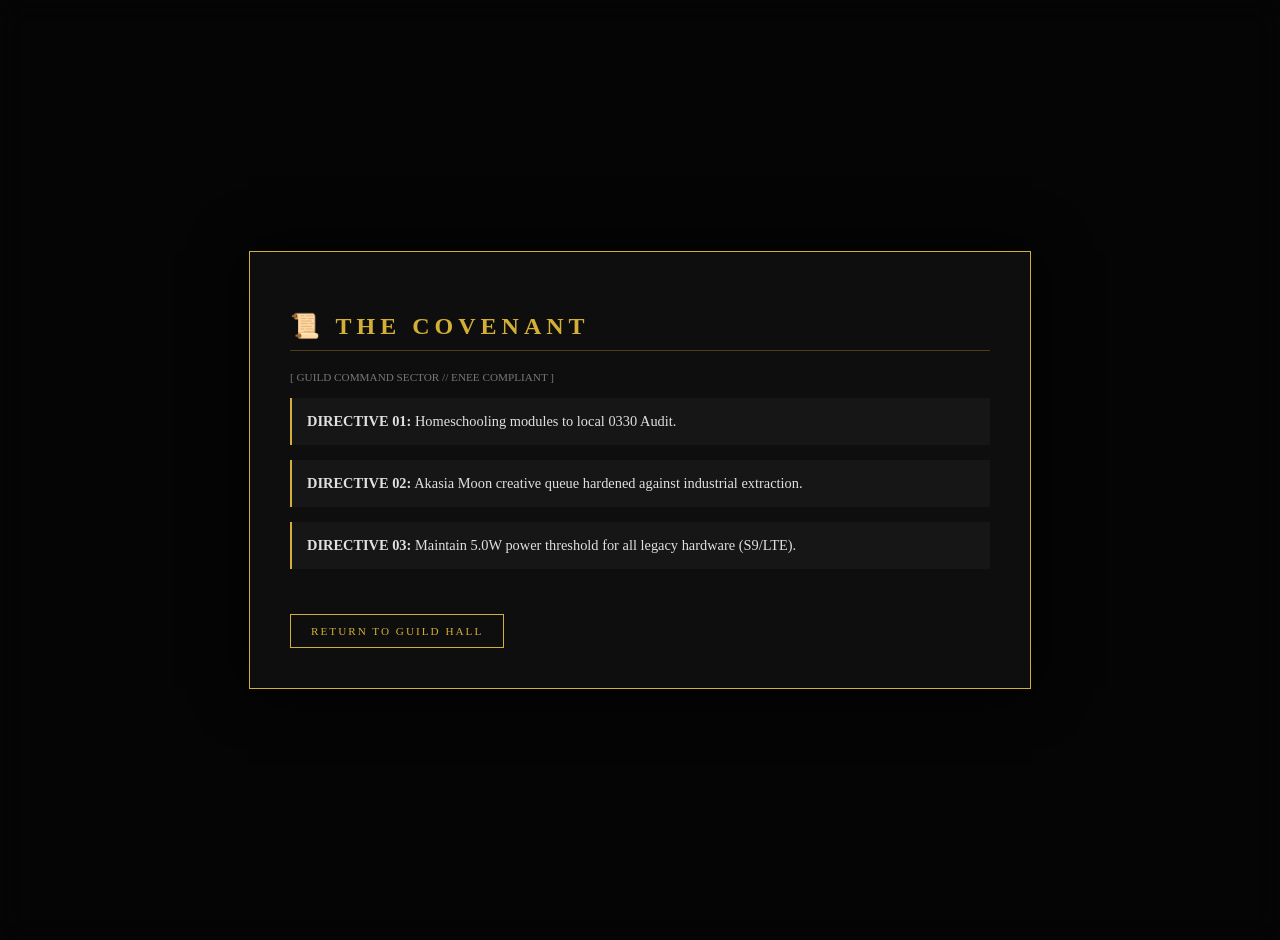
<file: COVENANT.HTML>
<!DOCTYPE html>
<html lang="en">
<head>
    <meta charset="UTF-8"><title>📜 THE COVENANT // PROJECT KORE</title>
    <script>if (performance.navigation.type === 1) { window.location.href = "guild.html"; }</script>
    <style>
        :root { --noir: #050505; --gold: #d4af37; --glass: rgba(15, 15, 15, 0.95); }
        body { background: var(--noir); color: #e0e0e0; font-family: 'Georgia', serif; margin: 0; overflow-x: hidden; }
        .pulse { position: fixed; top: 0; width: 100%; height: 100%; background: var(--gold); opacity: 0; pointer-events: none; animation: p 0.166s infinite alternate; z-index: 999; }
        @keyframes p { from { opacity: 0; } to { opacity: 0.02; } }
        #interface { min-height: 100vh; display: flex; align-items: center; justify-content: center; backdrop-filter: blur(15px); padding: 20px; }
        .command-vault { border: 1px solid var(--gold); padding: 40px; background: var(--glass); width: 100%; max-width: 700px; box-shadow: 0 0 50px #000; }
        h1 { color: var(--gold); letter-spacing: 5px; text-transform: uppercase; border-bottom: 1px solid rgba(212, 175, 55, 0.3); padding-bottom: 10px; }
        .directive-list { list-style: none; padding: 0; }
        .directive-item { border-left: 2px solid var(--gold); padding: 15px; margin: 15px 0; background: rgba(255,255,255,0.03); font-size: 0.9rem; }
        .back-link { display: inline-block; margin-top: 30px; color: var(--gold); text-decoration: none; border: 1px solid var(--gold); padding: 10px 20px; font-size: 0.7rem; text-transform: uppercase; letter-spacing: 2px; transition: 0.3s; }
        .back-link:hover { background: var(--gold); color: #000; }
    </style>
</head>
<body>
    <div class="pulse"></div>
    <main id="interface">
        <section class="command-vault">
            <h1>📜 THE COVENANT</h1>
            <p style="font-size: 0.7rem; opacity: 0.5;">[ GUILD COMMAND SECTOR // ENEE COMPLIANT ]</p>
            <div class="directive-list">
                <div class="directive-item"><strong>DIRECTIVE 01:</strong> Homeschooling modules to local 0330 Audit.</div>
                <div class="directive-item"><strong>DIRECTIVE 02:</strong> Akasia Moon creative queue hardened against industrial extraction.</div>
                <div class="directive-item"><strong>DIRECTIVE 03:</strong> Maintain 5.0W power threshold for all legacy hardware (S9/LTE).</div>
            </div>
            <a href="guild.html" class="back-link">Return to Guild Hall</a>
        </section>
    </main>
</body>
</html>
</file>
